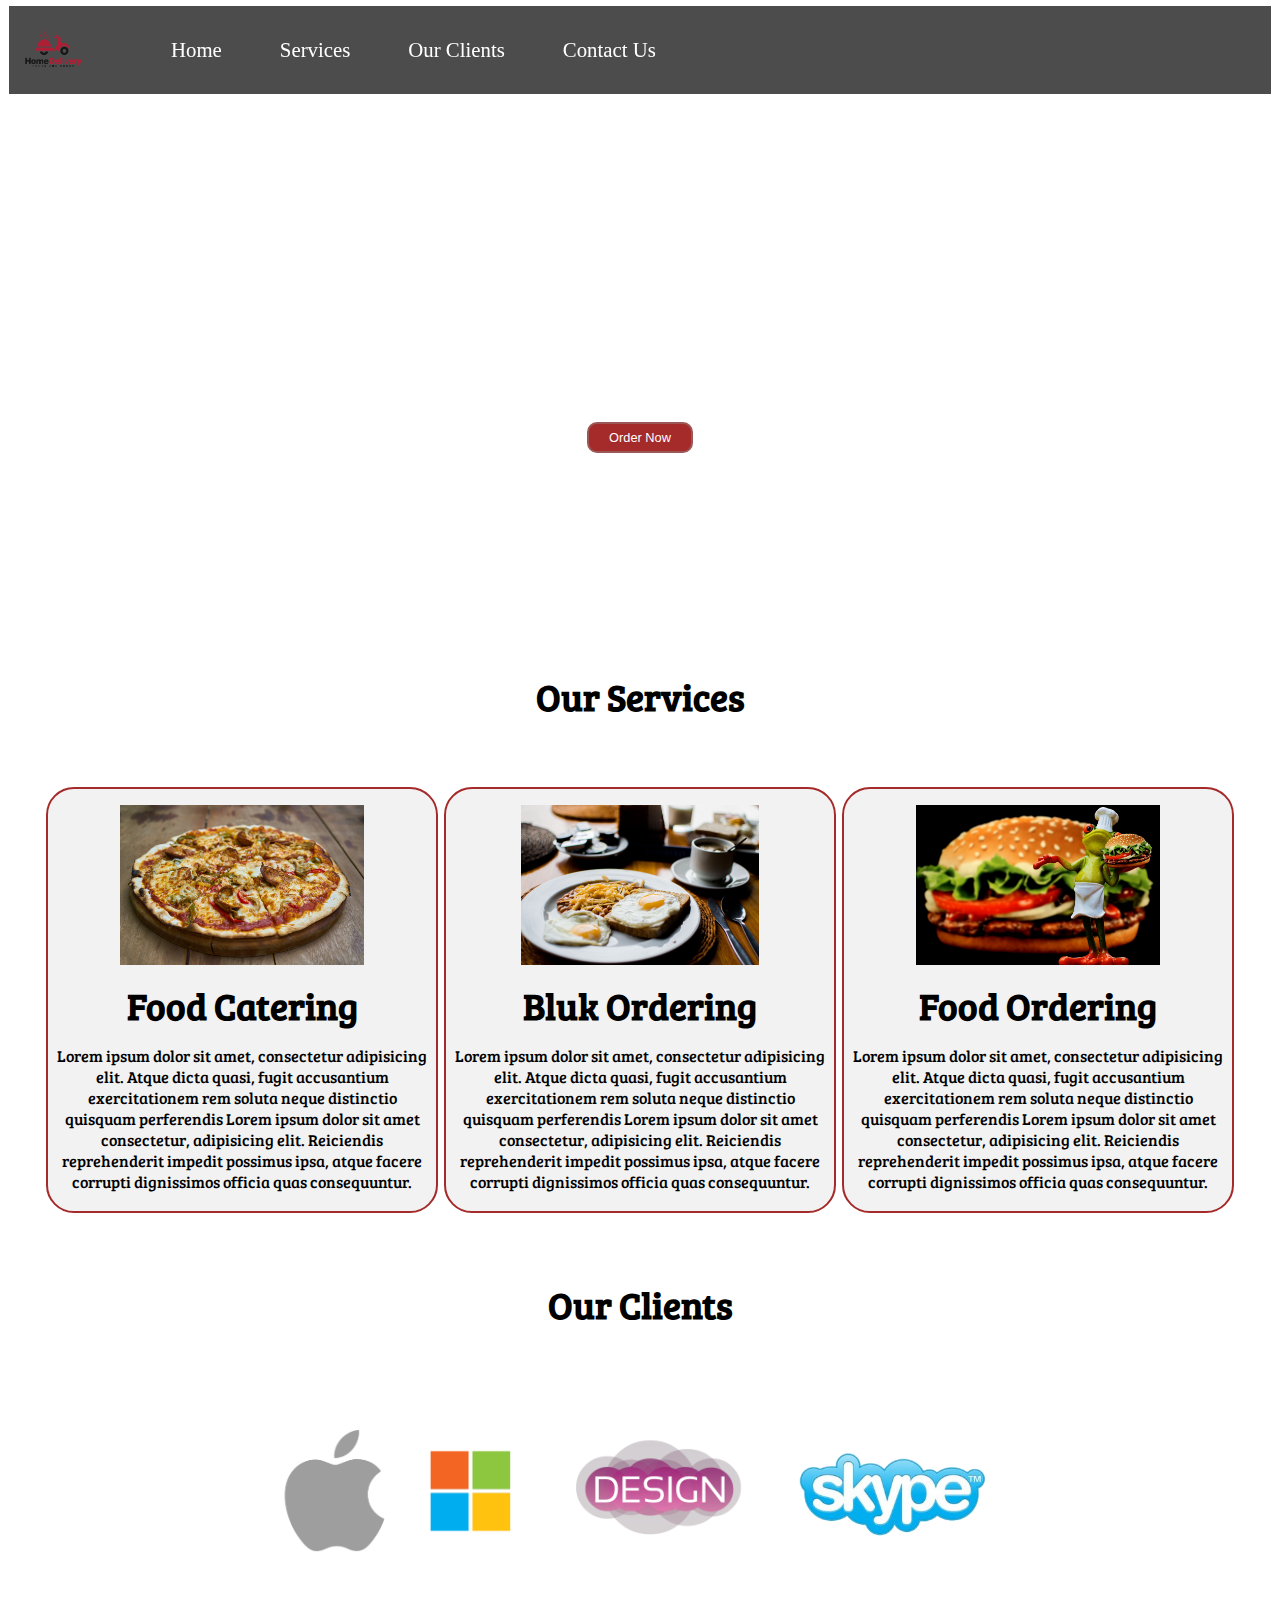
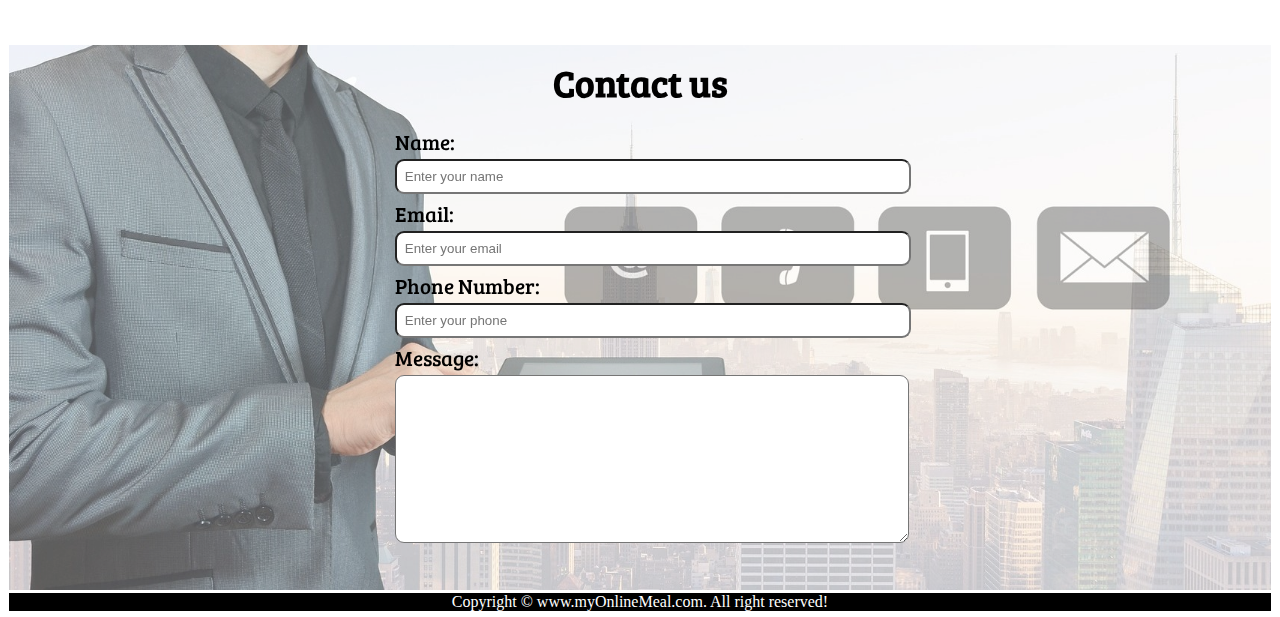
<file: index.html>
<!DOCTYPE html>
<html lang="en">
<head>
    <meta charset="UTF-8">
    <meta http-equiv="X-UA-Compatible" content="IE=edge">
    <meta name="viewport" content="width=device-width, initial-scale=1.0">
    <title>Best Online Food Delivery Servace in india | MyOnlineMeal.com</title>
    <link rel="stylesheet" href="css/style.css">
    <link rel="stylesheet" media="screen and (max-width:1170px)" href="css/phone.css">
    <link href="https://fonts.googleapis.com/css?family=Baloo+Bhai|Bree+Serif&display=swap" rel="stylesheet">

</head>
<body>
    <nav id="navbar">
        <div id="logo">
          <img src="logoA.png" alt="MyOnlineMeal.com">
        </div>
        <ul>
            <li class="item"><a href="#home">Home</a></li>
            <li class="item"><a href="#services-container">Services</a></li>
            <li class="item"><a href="#client-section">Our Clients</a></li>
            <li class="item"><a href="#contact">Contact Us</a></li>
        </ul>
    </nav>
    <setion id="home">
        <h1 class="h.primary">Welcome to MyOnlineMeal</h1>
        <p>Lorem ipsum dolor sit amet consectetur adipisicing elit Lorem ipsum dolor sit..</p>
        <p>Lorem ipsum dolor sit amet consectetur adipisicing.</p>
        <button class="btn">Order Now</button>
    </setion>
    <section class="services-container">
        <h1 class="h-primary center">Our Services</h1>
        <div id="services">
            <div class="box">
                <img src="pizza.png" alt="">
                <h2 class="h-secondary
                center">Food Catering</h2>
                <p class="center">Lorem ipsum dolor sit amet, consectetur adipisicing elit. Atque dicta quasi, fugit accusantium exercitationem rem soluta neque distinctio quisquam perferendis Lorem ipsum dolor sit amet consectetur, adipisicing elit. Reiciendis reprehenderit impedit possimus ipsa, atque facere corrupti dignissimos officia quas consequuntur.</p>
            </div>

            <div class="box">
                <img src="food2.png" alt="">
                <h2 class="h-secondary center">Bluk Ordering</h2>
                <p class="center">Lorem ipsum dolor sit amet, consectetur adipisicing elit. Atque dicta quasi, fugit accusantium exercitationem rem soluta neque distinctio quisquam perferendis Lorem ipsum dolor sit amet consectetur, adipisicing elit. Reiciendis reprehenderit impedit possimus ipsa, atque facere corrupti dignissimos officia quas consequuntur.</p>
            </div>

            <div class="box">
                <img src="pra.png" alt="">
                <h2 class="h-secondary center">Food Ordering</h2>
                <p class="center">Lorem ipsum dolor sit amet, consectetur adipisicing elit. Atque dicta quasi, fugit accusantium exercitationem rem soluta neque distinctio quisquam perferendis Lorem ipsum dolor sit amet consectetur, adipisicing elit. Reiciendis reprehenderit impedit possimus ipsa, atque facere corrupti dignissimos officia quas consequuntur.</p>
            </div>

        </div>
    </section>
    <section id="client-section">
        <h1 class="h-primary center">Our Clients</h1>
        <div id="clients">
            <div class="client-item">
                <img src="applei.png" alt="Our client">
                <img src="microsoft.png" alt="Our client">
                <img src="des.png" alt="Our client">
                <img src="sk.png" alt="Our client">

            </div> 
        </div>
    </section>
    <section id="contact">
        <h1 class="h-primary center">Contact us</h1>
        <div id="contact-box">

            <form action="">
                <div class="form-group">

                    <label for="name">Name: </label>
                    <input type="text" name="name" id="name" placeholder="Enter your name">
                </div>
                <div class="form-group">

                    <label for="email">Email: </label>
                    <input type="email" name="name" id="email" placeholder="Enter your email">
                </div>
                <div class="form-group">

                    <label for="phone">Phone Number: </label>
                    <input type="phone" name="name" id="phone" placeholder="Enter your phone">
                </div>
                <div class="form-group">

                    <label for="message">Message: </label>
                     <textarea name="message" id="message" cols="30" rows="10"></textarea>
                </div>
                    
            </form>
        </div>
    </section>
    <footer>
        <div class="center">
            Copyright &copy; www.myOnlineMeal.com. All right reserved!
        </div>
    </footer>
</body>
</html>
</file>
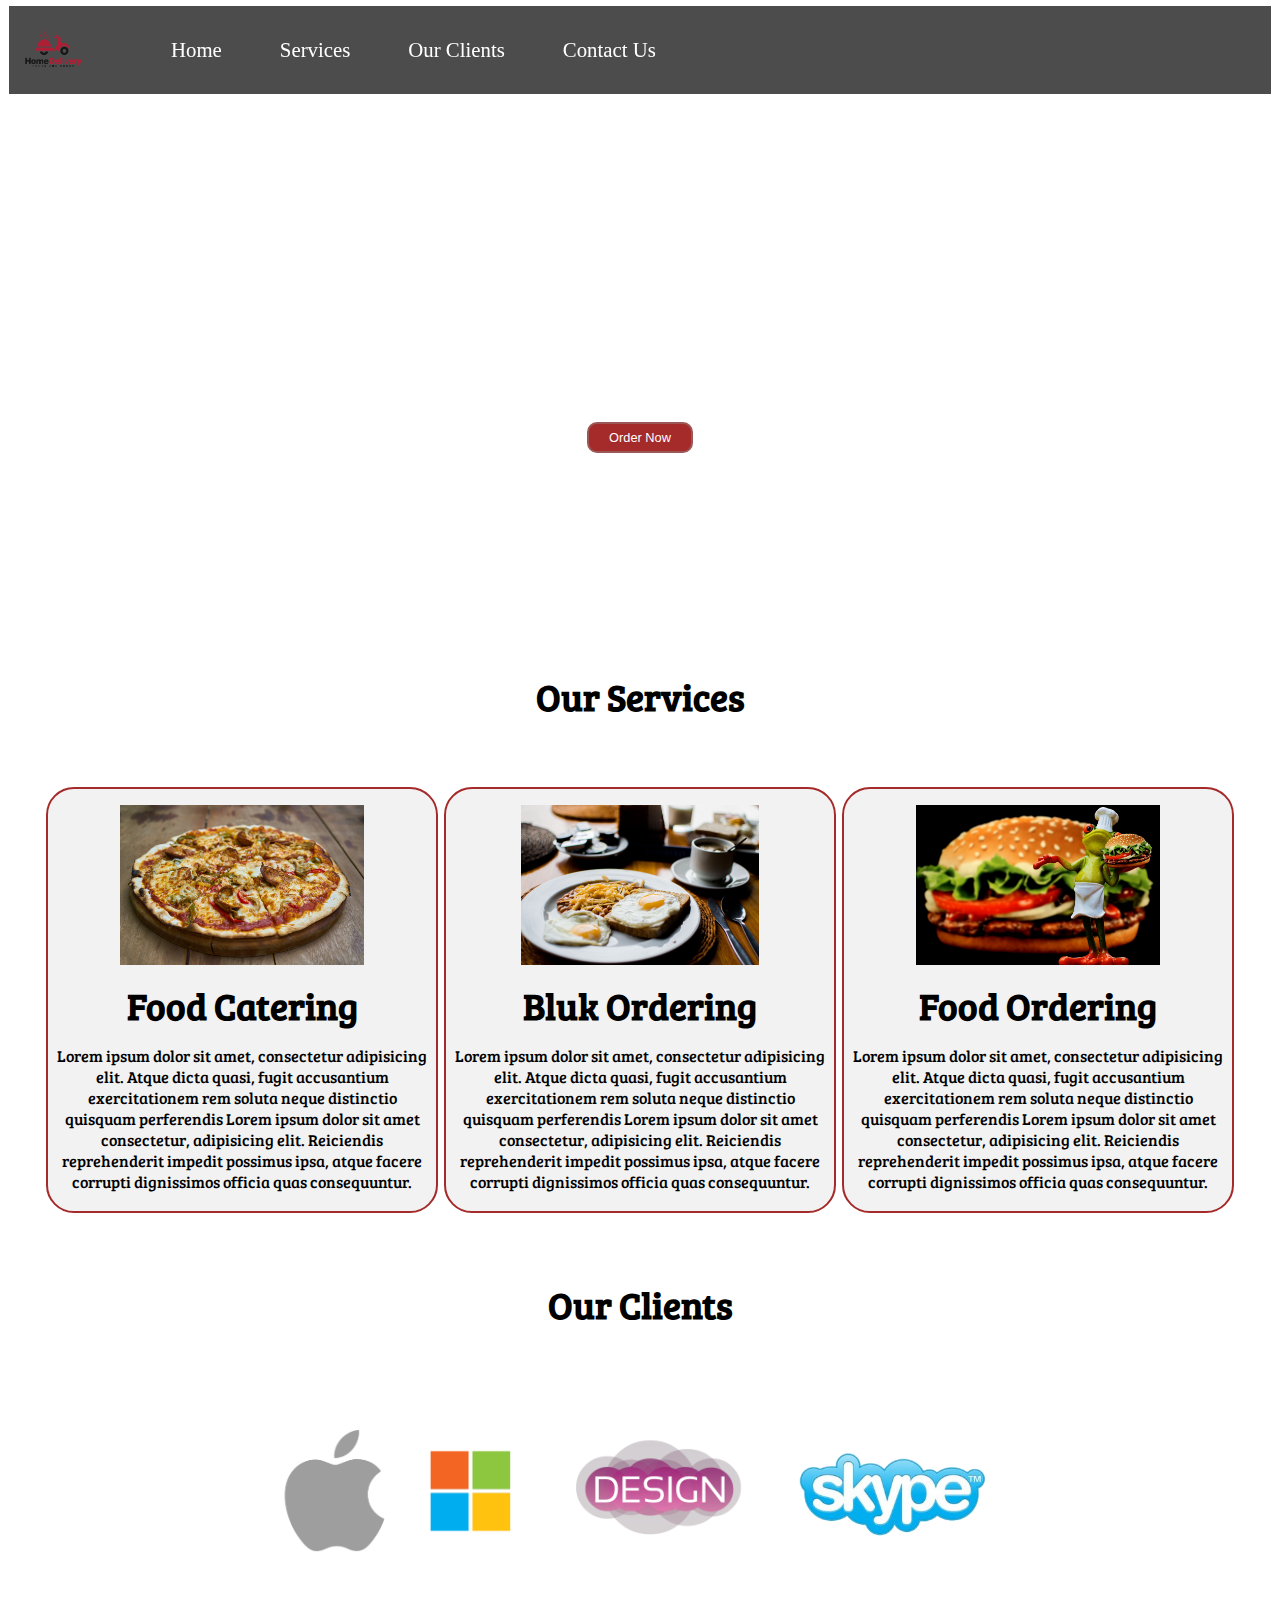
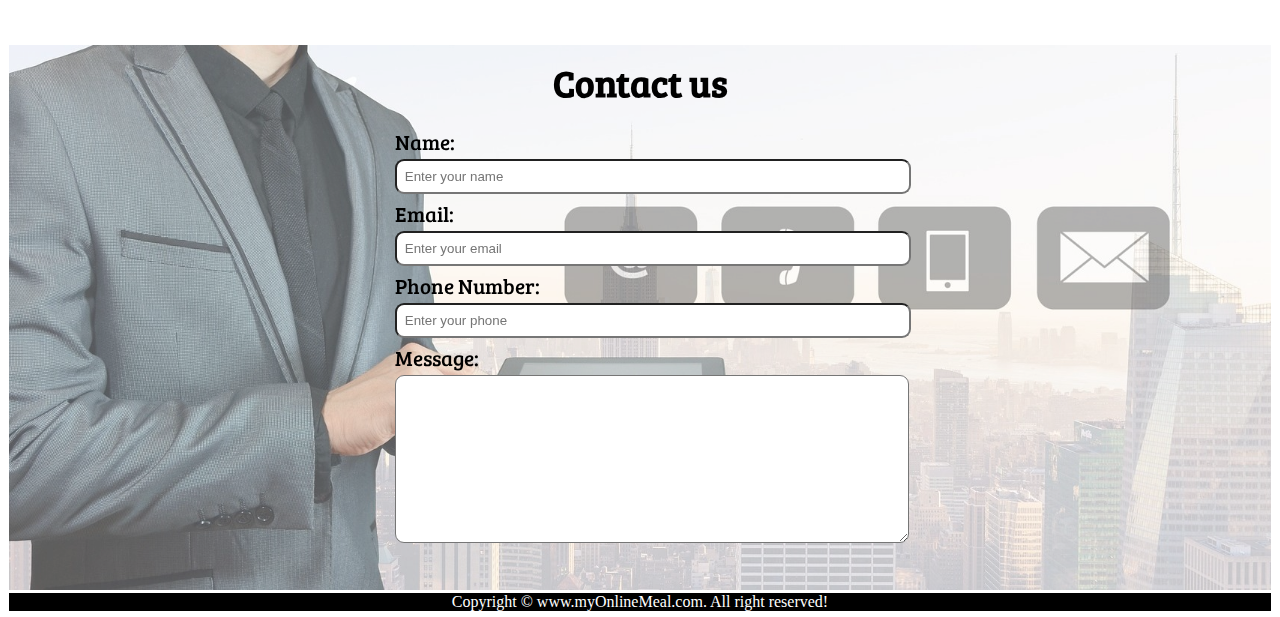
<file: project2.html>
<!DOCTYPE html>
<html lang="en">
<head>
    <meta charset="UTF-8">
    <meta http-equiv="X-UA-Compatible" content="IE=edge">
    <meta name="viewport" content="width=device-width, initial-scale=1.0">
    <title>Best Online Food Delivery Servace in india | MyOnlineMeal.com</title>
    <link rel="stylesheet" href="css/style.css">
    <link rel="stylesheet" media="screen and (max-width:1170px)" href="css/phone.css">
    <link href="https://fonts.googleapis.com/css?family=Baloo+Bhai|Bree+Serif&display=swap" rel="stylesheet">

</head>
<body>
    <nav id="navbar">
        <div id="logo">
          <img src="logoA.png" alt="MyOnlineMeal.com">
        </div>
        <ul>
            <li class="item"><a href="#home">Home</a></li>
            <li class="item"><a href="#services-container">Services</a></li>
            <li class="item"><a href="#client-section">Our Clients</a></li>
            <li class="item"><a href="#contact">Contact Us</a></li>
        </ul>
    </nav>
    <setion id="home">
        <h1 class="h.primary">Welcome to MyOnlineMeal</h1>
        <p>Lorem ipsum dolor sit amet consectetur adipisicing elit Lorem ipsum dolor sit..</p>
        <p>Lorem ipsum dolor sit amet consectetur adipisicing.</p>
        <button class="btn">Order Now</button>
    </setion>
    <section class="services-container">
        <h1 class="h-primary center">Our Services</h1>
        <div id="services">
            <div class="box">
                <img src="pizza.png" alt="">
                <h2 class="h-secondary
                center">Food Catering</h2>
                <p class="center">Lorem ipsum dolor sit amet, consectetur adipisicing elit. Atque dicta quasi, fugit accusantium exercitationem rem soluta neque distinctio quisquam perferendis Lorem ipsum dolor sit amet consectetur, adipisicing elit. Reiciendis reprehenderit impedit possimus ipsa, atque facere corrupti dignissimos officia quas consequuntur.</p>
            </div>

            <div class="box">
                <img src="food2.png" alt="">
                <h2 class="h-secondary center">Bluk Ordering</h2>
                <p class="center">Lorem ipsum dolor sit amet, consectetur adipisicing elit. Atque dicta quasi, fugit accusantium exercitationem rem soluta neque distinctio quisquam perferendis Lorem ipsum dolor sit amet consectetur, adipisicing elit. Reiciendis reprehenderit impedit possimus ipsa, atque facere corrupti dignissimos officia quas consequuntur.</p>
            </div>

            <div class="box">
                <img src="pra.png" alt="">
                <h2 class="h-secondary center">Food Ordering</h2>
                <p class="center">Lorem ipsum dolor sit amet, consectetur adipisicing elit. Atque dicta quasi, fugit accusantium exercitationem rem soluta neque distinctio quisquam perferendis Lorem ipsum dolor sit amet consectetur, adipisicing elit. Reiciendis reprehenderit impedit possimus ipsa, atque facere corrupti dignissimos officia quas consequuntur.</p>
            </div>

        </div>
    </section>
    <section id="client-section">
        <h1 class="h-primary center">Our Clients</h1>
        <div id="clients">
            <div class="client-item">
                <img src="applei.png" alt="Our client">
                <img src="microsoft.png" alt="Our client">
                <img src="des.png" alt="Our client">
                <img src="sk.png" alt="Our client">

            </div> 
        </div>
    </section>
    <section id="contact">
        <h1 class="h-primary center">Contact us</h1>
        <div id="contact-box">

            <form action="">
                <div class="form-group">

                    <label for="name">Name: </label>
                    <input type="text" name="name" id="name" placeholder="Enter your name">
                </div>
                <div class="form-group">

                    <label for="email">Email: </label>
                    <input type="email" name="name" id="email" placeholder="Enter your email">
                </div>
                <div class="form-group">

                    <label for="phone">Phone Number: </label>
                    <input type="phone" name="name" id="phone" placeholder="Enter your phone">
                </div>
                <div class="form-group">

                    <label for="message">Message: </label>
                     <textarea name="message" id="message" cols="30" rows="10"></textarea>
                </div>
                    
            </form>
        </div>
    </section>
    <footer>
        <div class="center">
            Copyright &copy; www.myOnlineMeal.com. All right reserved!
        </div>
    </footer>
</body>
</html>
</file>
<file: css/phone.css>
/* Navigation */
#navbar{
    flex-direction: column;
}
#navbar ul li a{
    font-size: 1rem;
    padding:0px 7px ;
    padding-bottom:8px;
}

/* Home section */
#home{
  height: 370px;
  padding: 3px 28px;

}
#home::before{
  height: 480px;
  

}
#home p{
    font-size: 13px;
}
/* Services section */
#services{
flex-direction: column;
}
#services .box{
    padding:14px;
    margin:2px 0px;
    margin-bottom: 20px;

}

/* client section */
#clients{
    flex-wrap:wrap;
}
#clients img{
    width: 66px;
    padding:6px;
    height: auto;
}
/* Contact us section*/
#contact-box form{
    width: 80%;
}

/* Footer */


/* Utility classes */
.h-primary{
    font-size: 26px;
}
.btn{
    font-size: 13px;
    padding: 4px 8px;
}
</file>
<file: css/style.css>
/* CSS Reset */
*{
    margin: 3px;
    padding: -1px;
}
html{
    scroll-behavior: smooth;
}
/* CSS Variables */
:root{
    --navbar-height:59px;

}

/* Navigation Bar */
#navbar{
    display: flex;
    align-items: center;
    position: sticky;
    top: 0px;
    /* justify-content: center; */

}
/* Navigation Bar: Logo and Image */
#logo{
    margin: 1px -3px;


}
#logo img{
     height: 68px;
     margin: -9px 5px;
     /* background-color: white; */
     /* border: 3px solid black; */
}
/* Navigation Bar: List Styling */

#navbar::before{
    content: "";
    background-color: black;
    position: absolute;
    top: 0px;
    left: 0px;
    height: 100%;
    width: 100%;
    z-index:-1;
    opacity: 0.7;

}
#navbar ul{
    display: flex;
    padding: 26px 46px;
    margin: -3px -2px;
    font-family: 'Baloo Bhai', cursive;


}
#navbar ul li{
    
    list-style: none;
    font-size:1.3rem;

}
#navbar ul li a{
    color: white;
    
    display: block;
    padding: 3px 23px;
    border-radius: 20px;
    text-decoration: none;
}
#navbar ul li a:hover{
    color: black;
    background-color: white;
    
    
    
}
/* Home Section */
#home{
display:flex;
flex-direction: column;
padding: 3px 200px;
height: 553px;
justify-content: center;
align-items: center;
}
#home::before{
    content: "";
    background: url('https://source.unsplash.com/collection/190727/1600x900') no-repeat center center/cover;
    position: absolute;
    height: 642px;
    top: 0px;
    left: 0px;
    width: 100%;
    z-index:-1;
    opacity: 0.4;
}
#home h1{
    color: white;
    text-align: center;
}
#home p{
    color: white;
    text-align: center;
    font-size: 1.5rem;
    font-family: 'Bree Serif', serif;

}
/* Services section */
#services{
    margin: 34px;
    display: flex;
}
#services .box{
    border: 2px solid brown;
    
    padding:16px 2px;
    margin:20px 3px;
    border-radius: 28px;
    background: #f2f2f2;
    margin-bottom: 20px;
}
#services .box img{
    height:160px;
    margin: auto;
    display: block;
}
#services .box p{
    font-family: 'Bree Serif', serif;
}
/* Client Section */
#client-section{
    position: rasolute;
    
}
#client-section::before{
    content: "";
    position:absolute;
    background: url('https://source.unsplash.com/collection/190727/1600x900') no-repeat center center/cover;
    width: 100%;
    height: 57%;
    z-index:-1;
    opacity: 0.3;
}
#clients{
      display: flex;
      justify-content: center;
      align-items: center;
}
.client-item{
    padding: 59px 54px;
    margin: 23px 32px;
}
#clients img{
    height: 124px;
}
/* Contact Section */
#contact{
    position: relative;
}
#contact::before{
    content: "";
    position: absolute;
    width:100%;
    height: 100%;
    z-index: -1;
    opacity: 0.7;
     background: url('../crn.jpg') no-repeat center center/cover;
}

footer{
    background:black;
    color: white;
    text-align: center;
}
  #contact-box{
    display:flex;
    justify-content: center;
    align-items: center;
    padding-bottom: 34px;
    
}  
#contact-box input,
#contact-box textarea{
    width: 100%;
    padding: 0.5rem;
    border-radius:9px;
    font-size: 1.1;
}
#contact-box form{
    width:40%;
}
#contact-box label{
    font-size: 1.3rem;
    font-family:'Bree Serif',serif;
}
/* utility Classes */
.h-primary{
    font-family: 'Bree Serif', serif;
    font-size: 2.3rem;
    padding: 12px;
}
.h-secondary{
    font-family: 'Bree Serif', serif;
    font-size: 2.3rem;
    padding: 12px;
}
.btn{
    padding: 6px 20px;
    border: 2px solid rgb(156, 87, 87);
    background-color: brown;
    color: white;
    
    margin: 17px;
    font-size: 0.8rem;
    border-radius: 10px;
    cursor: pointer;
}
.center{
    text-align: center;
    
}
</file>
